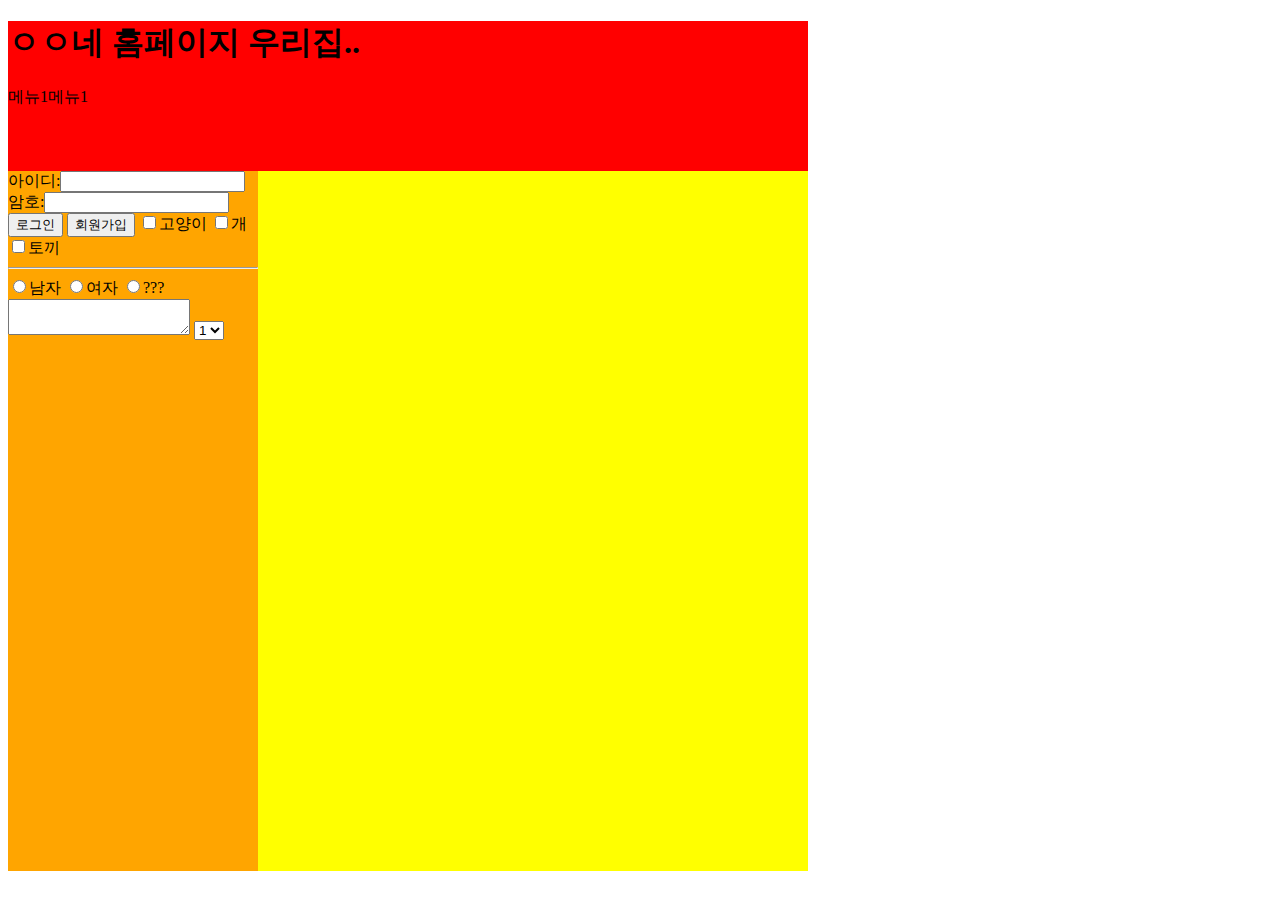
<file: day1/day1_q11/index.html>
<!DOCTYPE html>
<html lang="ko">
<head>
    <meta charset="UTF-8">
    <title>Document</title>
    <link rel="stylesheet" href="index.css">
    <script src="index.js"> </script>
    <!-- 자바스크립트 입력 -->
</head>
<body>
    
    <div id="top">
        <h1>ㅇㅇ네 홈페이지 우리집..</h1>

        <a>메뉴1</a><a>메뉴1</a>
    </div>
    <div id="left">
        <form>
            아이디:<input><br>
            암호:<input type="password"><br>
            <input type="button" value="로그인">
            <a href="member.html"><input type="button" value="회원가입"></a>
            <!-- 인풋태그에 버튼을 만들어서 a태그로 링크 걸어버림. 이때 링크가 member.html임 -->
            

            <input type="checkbox">고양이
            <input type="checkbox">개
            <input type="checkbox">토끼

            <hr>

            <input type="radio" name="gender">남자
            <input type="radio" name="gender">여자
            <input type="radio" name="gender">???

            <textarea></textarea>

            <select>
                <option>1</option>
                <option>2</option>
            </select>
        </form>

    </div>
    <div id="right">



    </div>



</body>
</html>
</file>
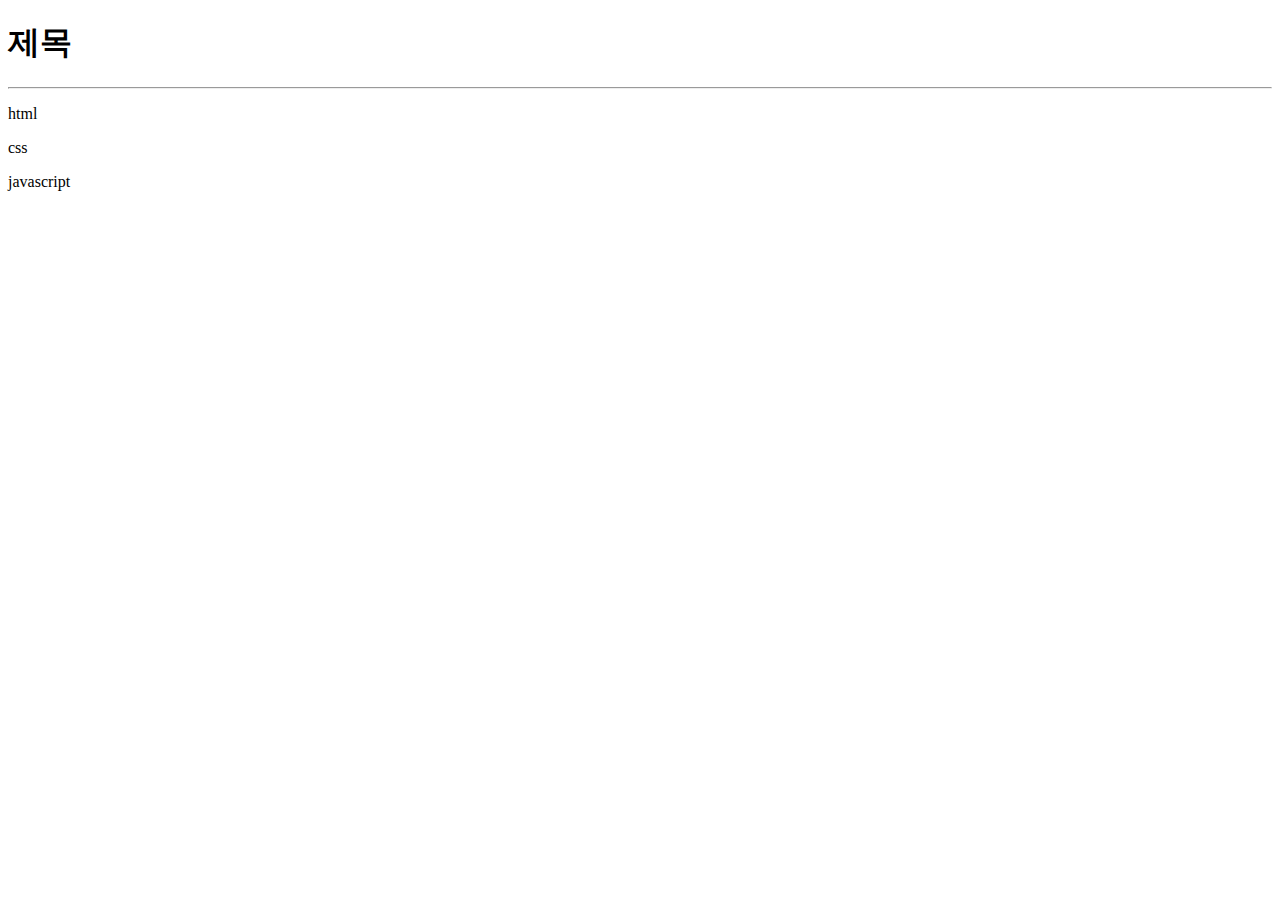
<file: day1/day1_q001.html>
<!doctype html> <!-- 현재 문서가 html로 작성한 웹 문서라는 뜻 -->	
	<html lang="ko"> <!-- 웹 문서(시작) , 한국어 지정 -->	
	<head> <!-- 웹 브라우저에 알려줄 정보(시작) -->	
	<meta charset="UTF-8"> <!-- 인코딩 UTF-8(for 한글) 지정 -->	
	<title>테스트</title> <!-- 제목 표시줄에 표시 됨 -->	
	</head> <!-- 웹 브라우저에 알려줄 정보(끝) -->	
	<body> <!-- 내용(시작) -->	
	<h1>제목</h1>	
	<hr>	
	<div>	
	<p>html</p>	
	<p>css</p>	
	<p>javascript</p>
	</div>	
	</body> <!-- 내용(끝) -->	
	</html> <!-- 웹 문서(끝) -->
</file>
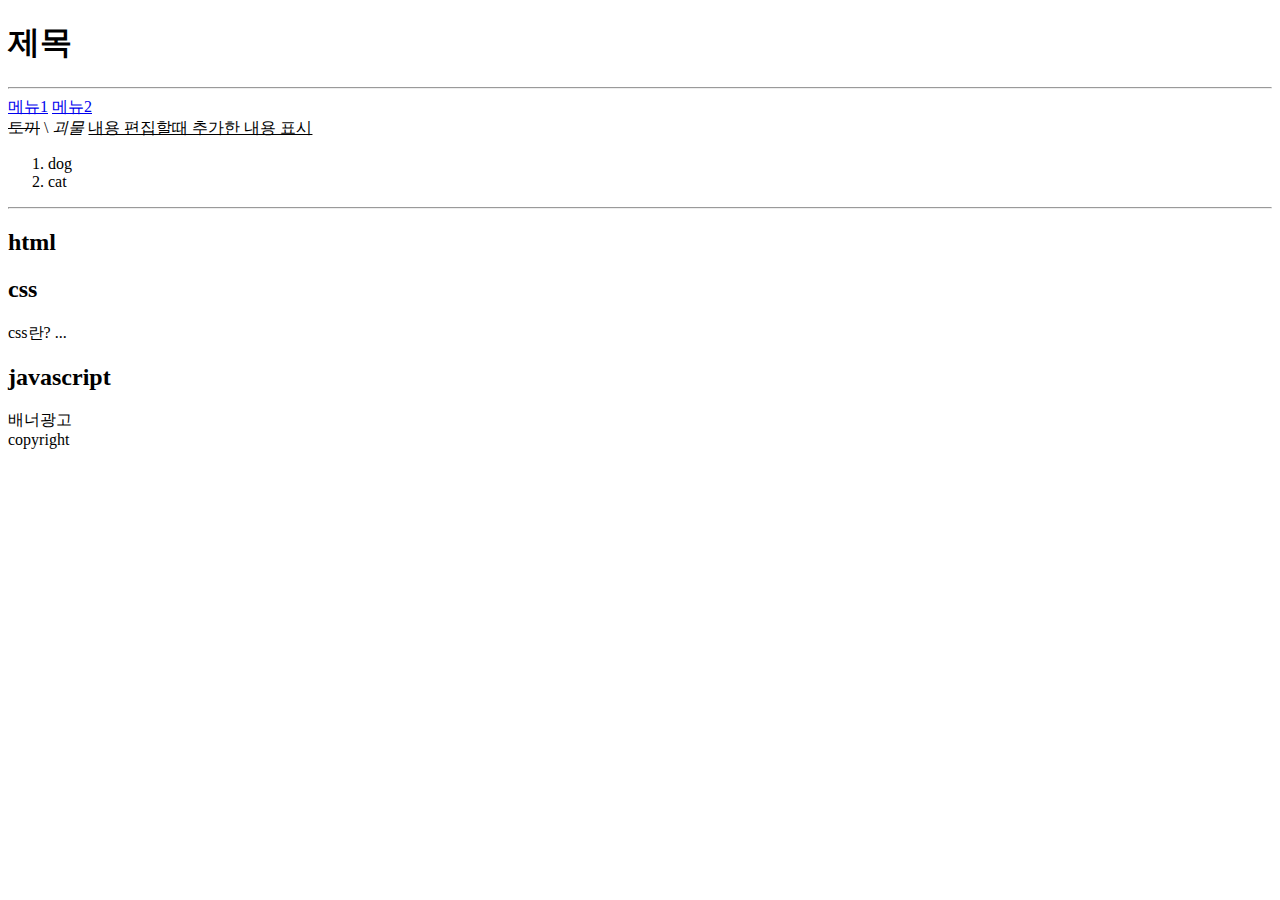
<file: day1/day1_q002.html>
<!doctype html> <!-- 현재 문서가 html로 작성한 웹 문서라는 뜻 -->
<html lang="ko"> <!-- 웹 문서(시작) , 한국어 지정 a=b 는 b가 a로 들어간다는 뜻 -->
<head> <!-- 웹 브라우저에 알려줄 정보(시작) -->
<meta charset="UTF-8"> <!-- 인코딩 UTF-8(for 한글) 지정 -->
<title>테스트</title> <!-- 제목 표시줄에 표시 됨 -->
</head> <!-- 웹 브라우저에 알려줄 정보(끝) -->
<body> <!-- 내용(시작) -->
  <header>  <!-- 시맨틱 태그(이하 '시' 로 표기) -->
    <h1>제목</h1> <!-- css로도 되지만 h1~5를 쓰는 이유는 이건 제목이구나 하고 코드를 보는 사람이 알아먹기 편해서-->
    <hr>
    <!-- 엔터든 스페이스든 몇개를 쳐도 그냥 1공백으로 처리됨 그래서 텍스트같은걸 내려쓰고 싶으면 <br>을 씀 아니면 div 같은걸로 내려도 되긴하겟다. 스페이스를 여러개하고싶으면 &nbsp; 입력하면된다 하지만 이렇게는 잘 안함 걍 css쓰겟지-->
    <nav>
      <a href="#">메뉴1</a>
      <a href="#">메뉴2</a>
    </nav>
    <del>토끼</del> <!-- 글씨 가운데에 줄 긋기 효과 삭제선 표시-->\
    <i>괴물</i> <!-- 기울임효과 -->
    <ins>내용 편집할때 추가한 내용 표시</ins> <!-- 밑줄 표시-->
    <ol>
        <li>dog</li>
        <li>cat</li>
    </ol>
    <!-- 자동으로 1,2 가 생기네 이거 없에는 것도 있었던거 같은데 흠 css엿나에다가 적엇던듯 
    ol은 순서있는 목록 ul은 순서없는 목록 li는 둘다의 아랫놈-->

    <hr>
  </header> <!-- 시 -->
  <main>  <!-- 시 -->
    <section id="s1">  <!-- 시 -->
      <h2>html</h2>
    </section>  <!-- 시 -->
    <section id="s2">  <!-- 시 -->
      <h2>css</h2>
      <article>  <!-- 시 -->
        <p>
          css란? ...
        </p>
      </article>  <!-- 시 -->
    </section>  <!-- 시 -->
    <section id="s3">  <!-- 시 -->
      <h2>javascript</h2>
    </section>  <!-- 시 -->
  </main>  <!-- 시 -->
  <aside>배너광고</aside>  <!-- 시 -->
  <footer>copyright</footer>  <!-- 시 -->
</body> <!-- 내용(끝) -->
</html> <!-- 웹 문서(끝) -->
</file>
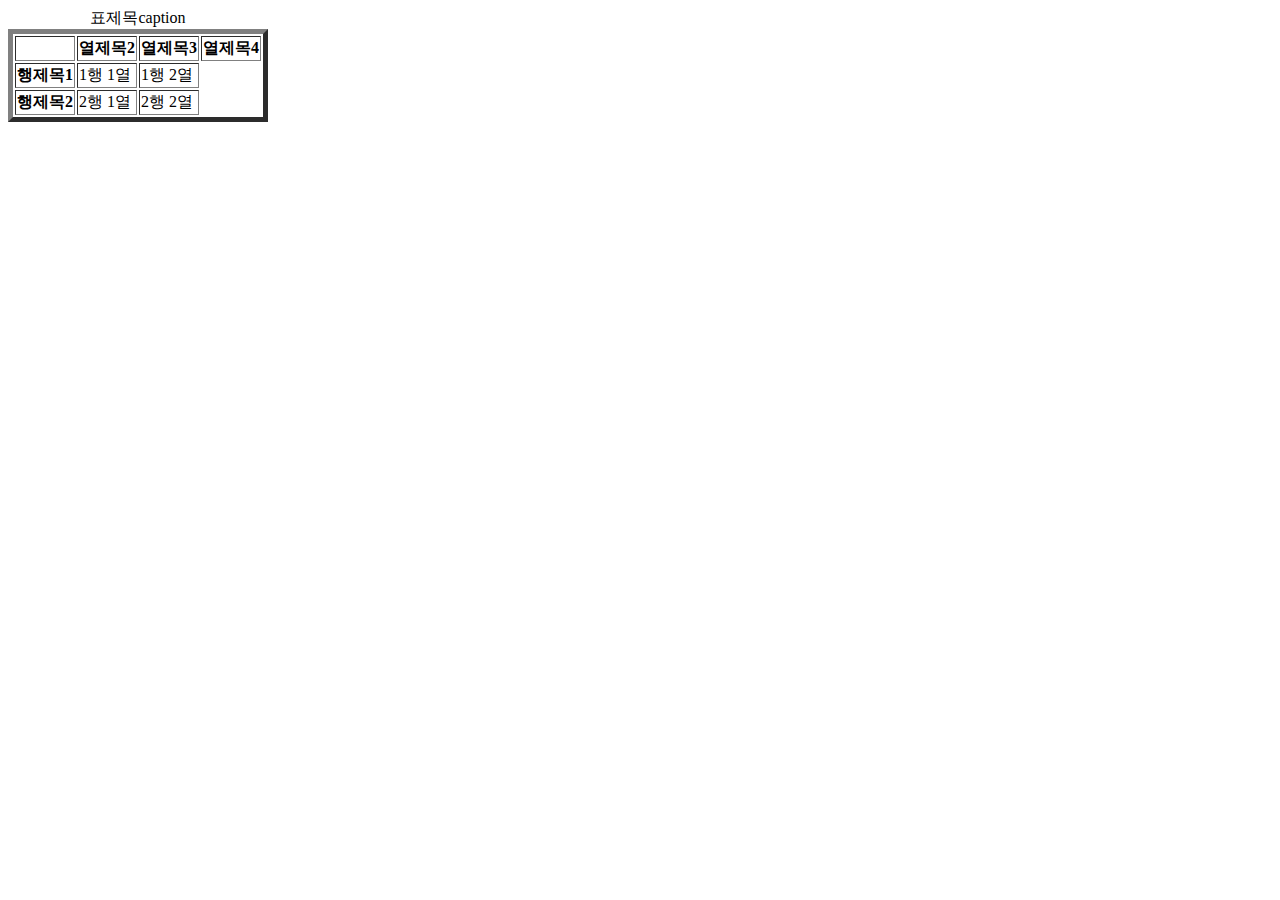
<file: day1/day1_q003.html>
<!DOCTYPE html>
<html lang="ko">
<head>
    <meta charset="UTF-8">
    <title>Document</title>
</head>
<body>
    
    <table border=5>
      <caption>표제목caption</caption>
      <tr>
        <th></th><!-- 굳이 th안쓰고 td만써도 된다. tr은 열 th 행 -->
        <th>열제목2</th>
        <th>열제목3</th>
        <th>열제목4</th>
      </tr>
      <tr>
        <th>행제목1</th>
        <td>1행 1열</td>
        <td>1행 2열</td>
      </tr>
      <tr>
        <th>행제목2</th>
        <td>2행 1열</td>
        <td>2행 2열</td>
      </tr>
    </table>

    
  </body>
</html>
</file>
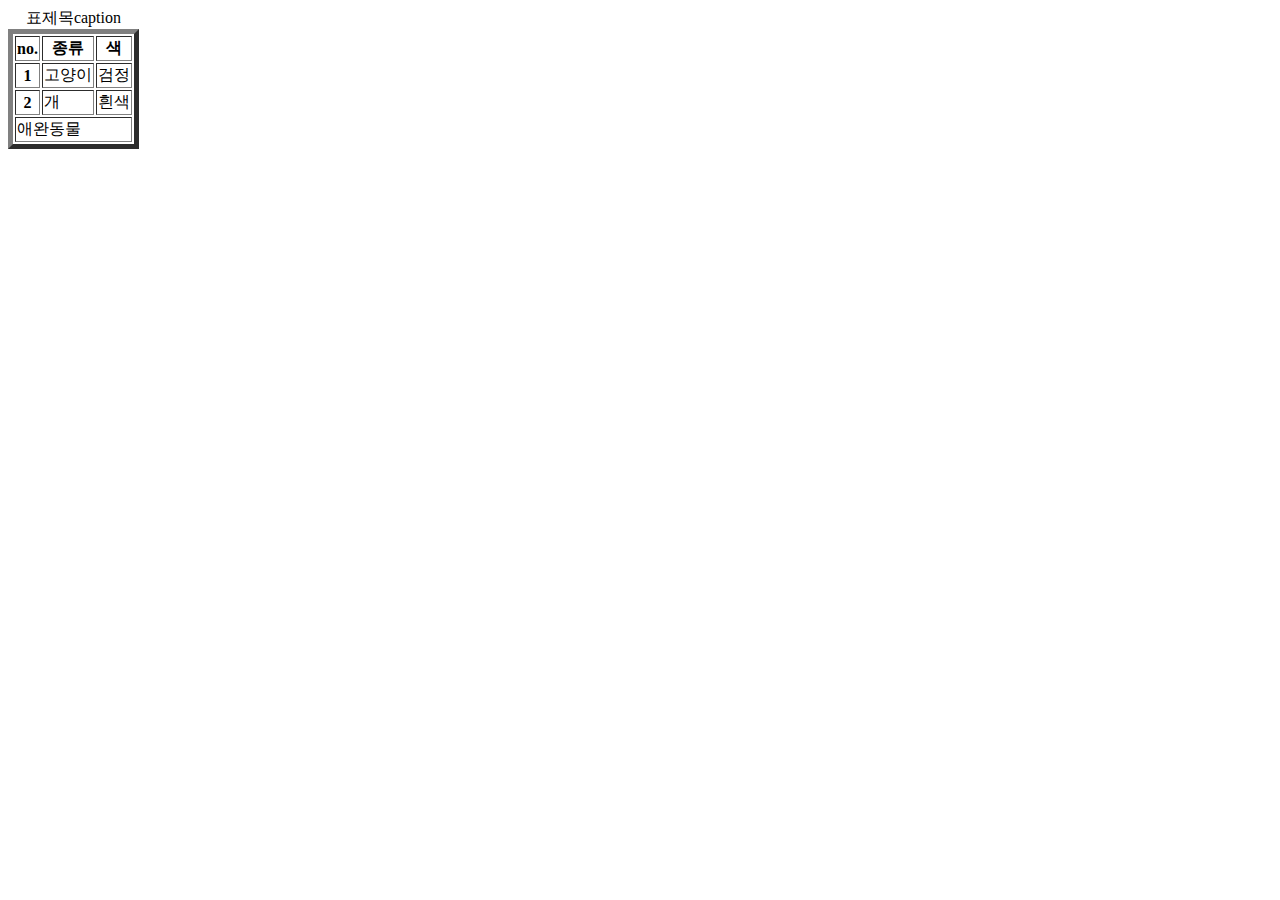
<file: day1/day1_q004.html>
<!DOCTYPE html>
<html lang="ko">
<head>
    <meta charset="UTF-8">
    <title>Document</title>
</head>
<body>
    
    <table border=5>
        <caption>표제목caption</caption>
        <thead>
          <tr>
            <th>no.</th>
            <th>종류</th>
            <th>색</th>
          </tr>  
        </thead>
        <tbody>
          <tr>
            <th>1</th>
            <td>고양이</td>
            <td>검정</td>
          </tr>
          <tr>
            <th>2</th>
            <td>개</td>
            <td>흰색</td>
          </tr>    
        </tbody>
        <tfoot>
          <tr>
            <td colspan="3">애완동물</td>
          </tr>
        </tfoot>
      </table>


</body>
</html>
</file>
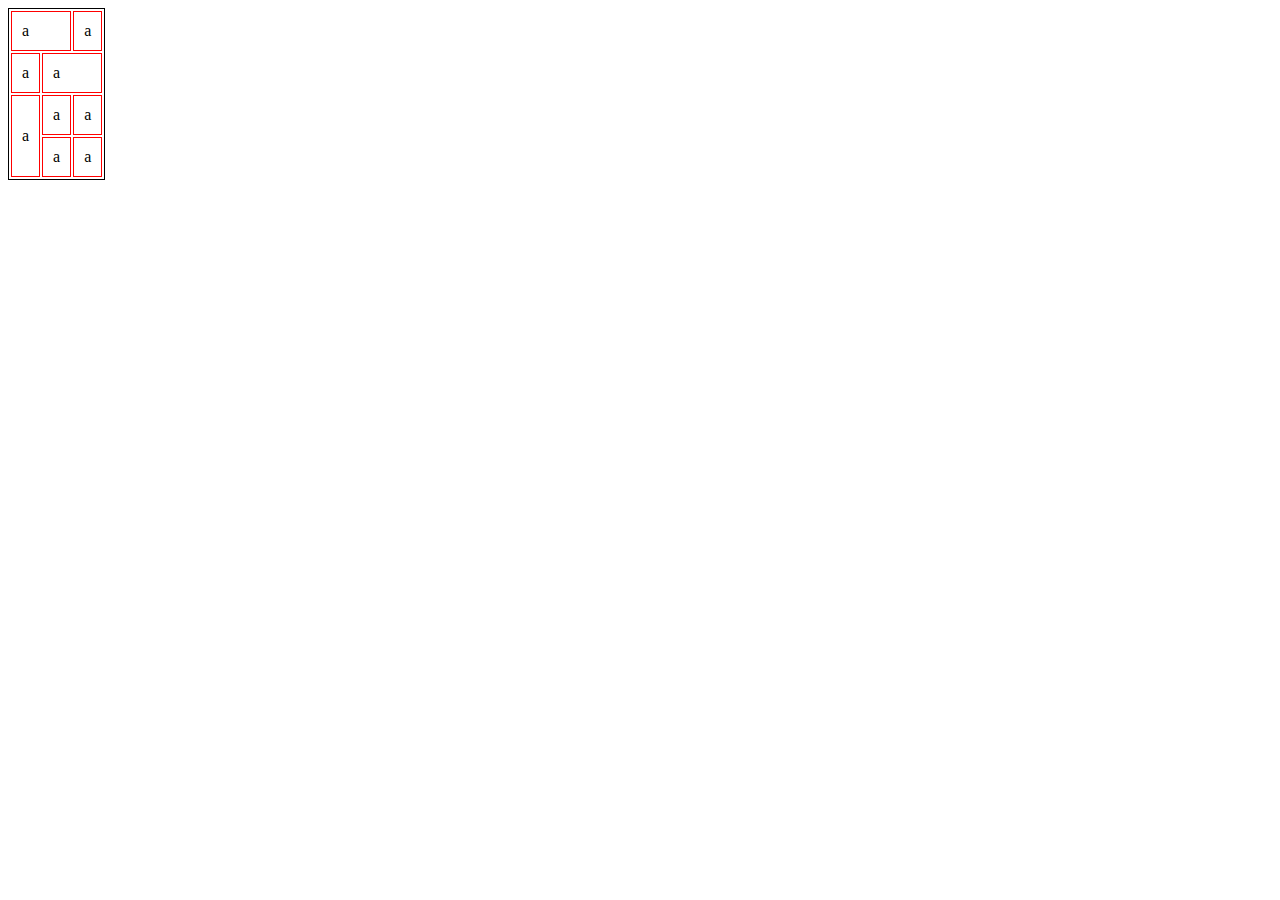
<file: day1/day1_q005.html>
<!DOCTYPE html>
<html lang="ko">
<head>
    <meta charset="UTF-8">
    <title>Document</title>
    <link rel="stylesheet" href="b.css">
</head>
<body>
    <table>
        <tr>
          <td colspan=2>a</td> <!-- 오른쪽 2칸 내가 먹음 ㅅㄱ -->
          <td>a</td>
        </tr>
        <tr>
          <td>a</td>
          <td colspan=2>a</td>
        </tr>
        <tr>
          <td rowspan=2>a</td><!-- 아래쪽 2칸 내가먹음 ㅅㄱ-->
          <td>a</td>
          <td>a</td>
        </tr>
        <tr>
          <td>a</td>
          <td>a</td>
        </tr>  
      </table>
</body>
</html>
</file>
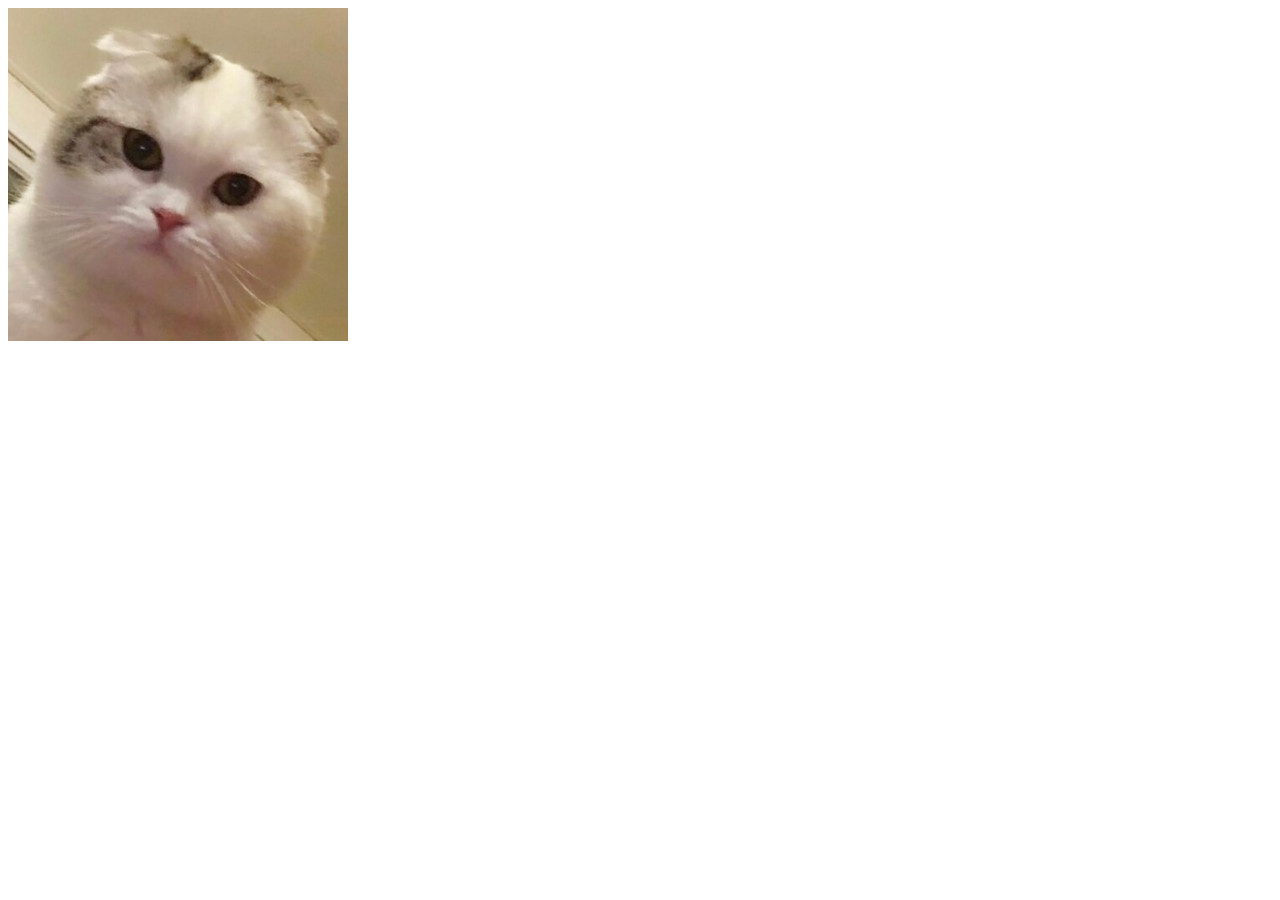
<file: day1/day1_q007.html>
<!DOCTYPE html>
<html lang="ko">
<head>
    <meta charset="UTF-8">
    <meta http-equiv="X-UA-Compatible" content="IE=edge">
    <meta name="viewport" content="width=device-width, initial-scale=1.0">
    <title>Document</title>
</head>
<body>
    <img src="/day1/cat.jfif" alt="고양이">
    <!--C:\coding\day1\day1_q003.html 이런식으로 경로가 있다. 경로를 잘 찾아서 해야된다.
      -->
</body>
</html>
</file>
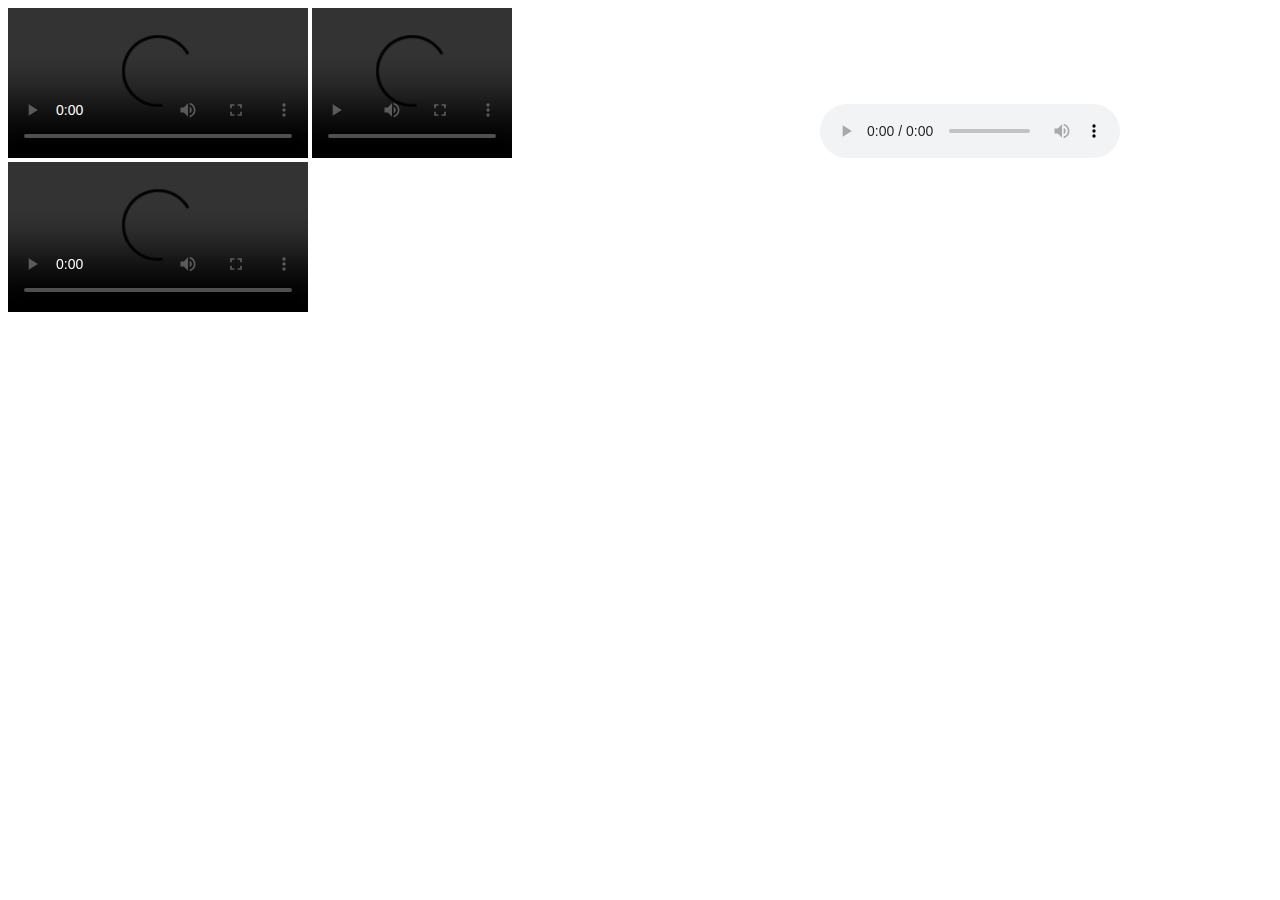
<file: day1/day1_q008.html>
<!DOCTYPE html>
<html lang="ko">
<head>
    <meta charset="UTF-8">
    <meta http-equiv="X-UA-Compatible" content="IE=edge">
    <meta name="viewport" content="width=device-width, initial-scale=1.0">
    <title>Document</title>
</head>
<body>
    <video src="https://www.learningcontainer.com/wp-content/uploads/2020/05/sample-mp4-file.mp4"controls autoplay></video>
    <video src="https://www.learningcontainer.com/wp-content/uploads/2020/05/sample-mp4-file.mp4"controls autoplay width="200px" height="150px"></video>
    <embed src="https://www.learningcontainer.com/wp-content/uploads/2020/05/sample-mp4-file.mp4">
    <audio src="https://www.learningcontainer.com/wp-content/uploads/2020/05/sample-mp4-file.mp4" controls autoplay loop></audio>
    <video src="https://www.learningcontainer.com/wp-content/uploads/2020/05/sample-mp4-file.mp4" controls autoplay></video>
</body>
</html>
</file>
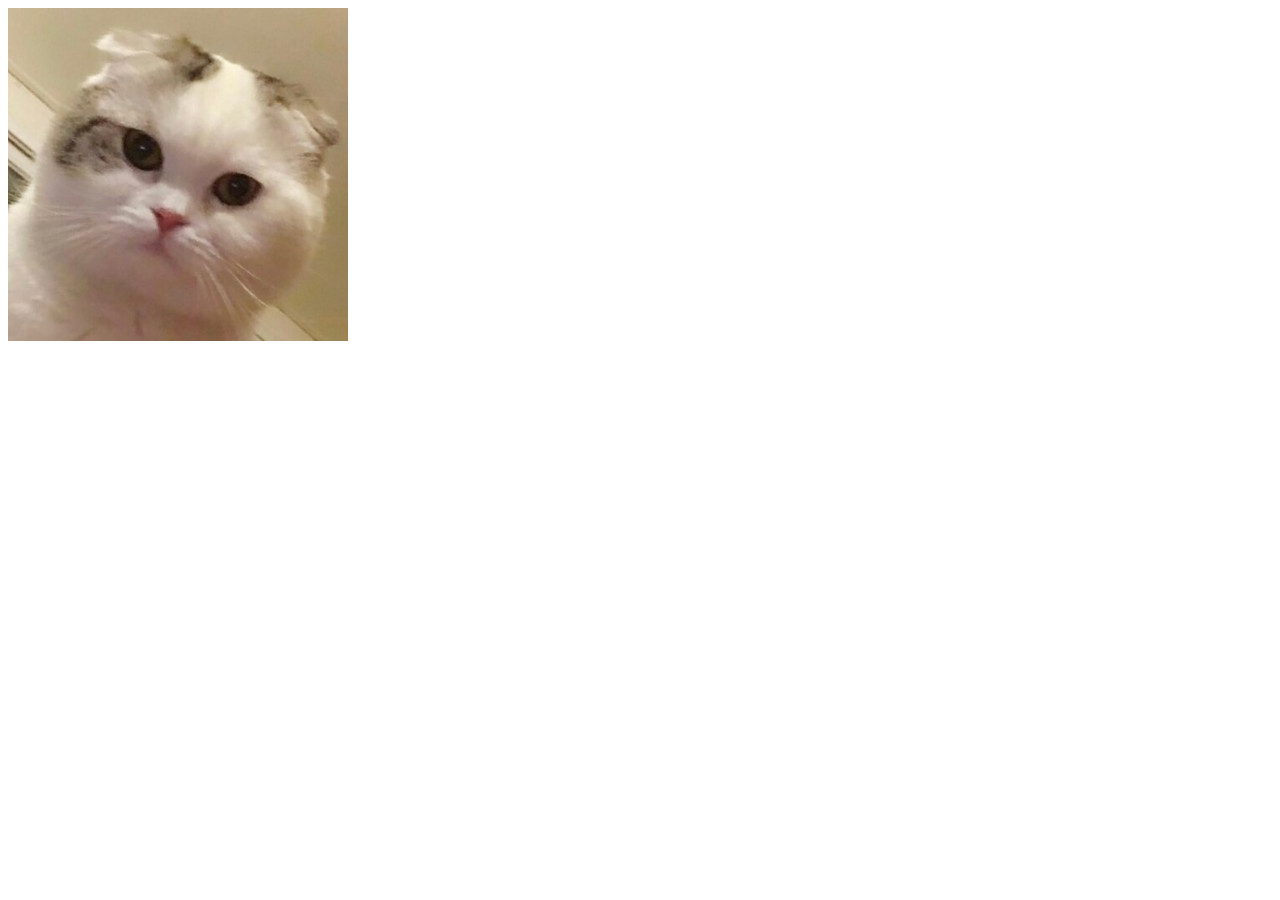
<file: day1/day1_q009.html>
<!DOCTYPE html>
<html lang="ko">
<head>
    <meta charset="UTF-8">
    <meta http-equiv="X-UA-Compatible" content="IE=edge">
    <meta name="viewport" content="width=device-width, initial-scale=1.0">
    <title>Document</title>
</head>
<body>
    <a href="https://www.daum.net"><img src="cat.jfif" alt="cat"></a> <!-- https 꼭 써줘야하네 -->
</body>
</html>
</file>
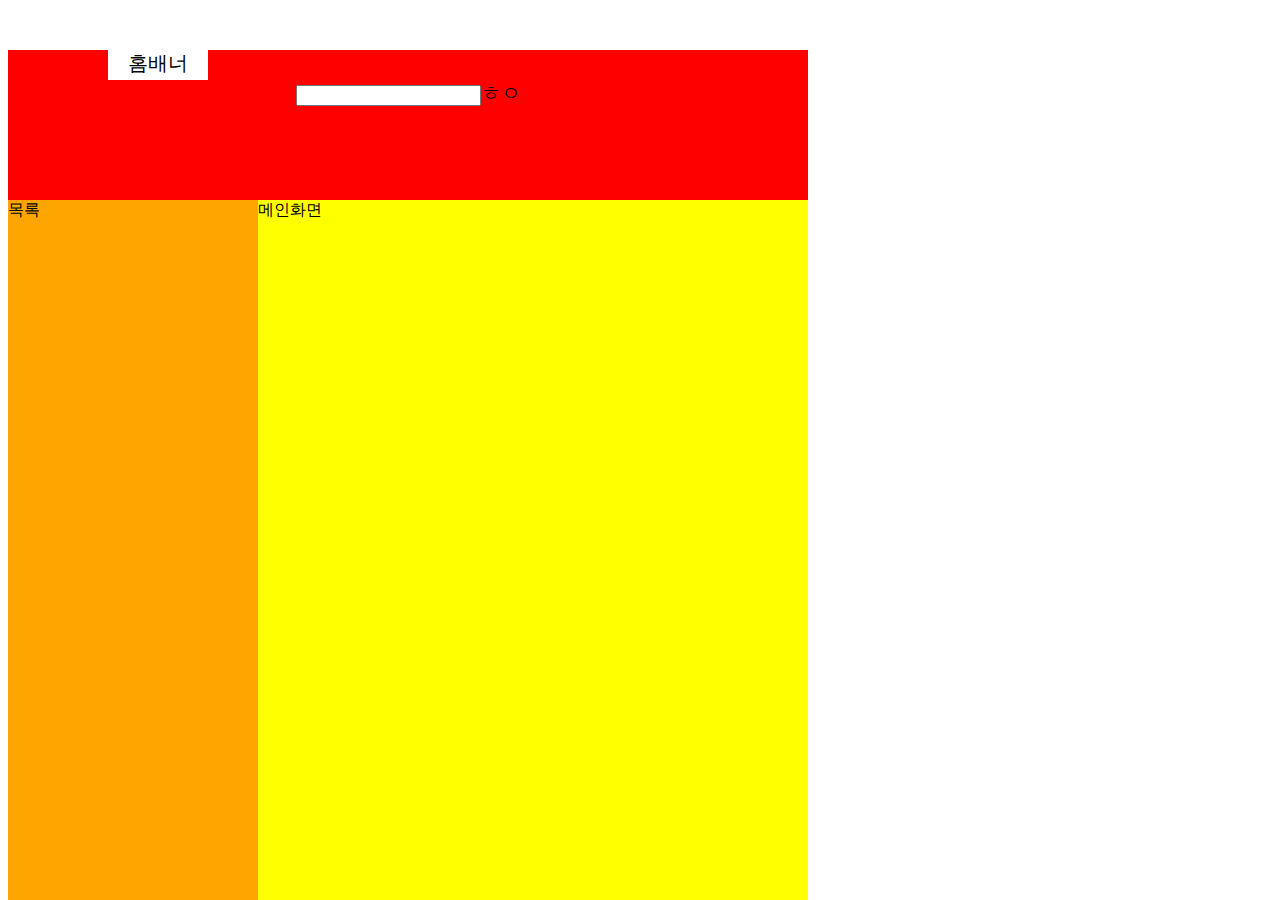
<file: day1/day1_q10/day1_q010.html>
<!DOCTYPE html>
<html lang="ko">
<head>
    <meta charset="UTF-8">
    <title>Document</title>
    <link rel="stylesheet" href="b.css">
</head>
<body>
    
    <div id="top">
        <div class="text">홈배너</div>
        <form>
            <input type="text" name="" id="">ㅎㅇ
        </form>
    </div>
    <div id="left">목록</div>
    <div id="right">메인화면</div>

</body>
</html>
</file>
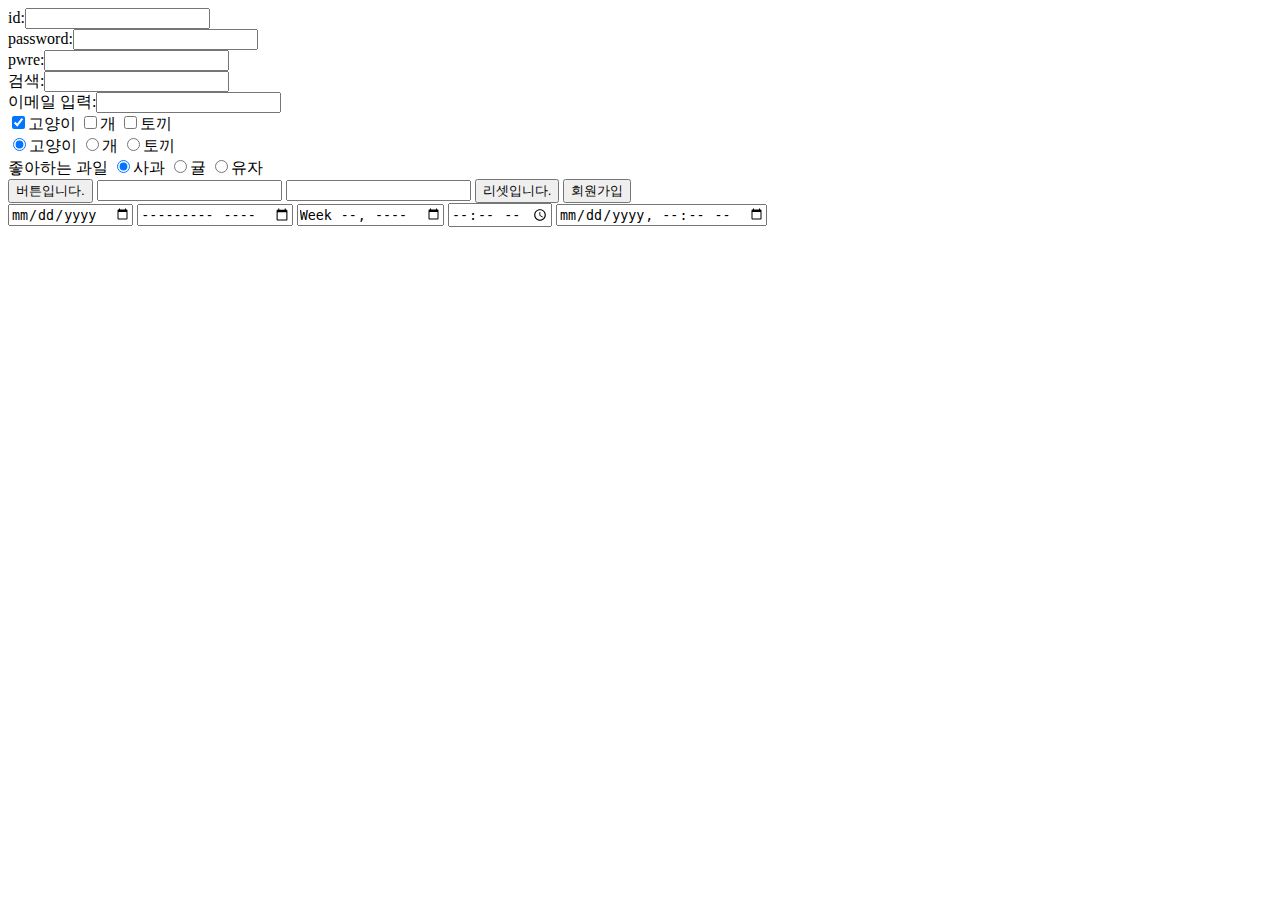
<file: day1/day1_q10/day1_q10_basic.html>
<!DOCTYPE html>
<html lang="ko">
<head>
    <meta charset="UTF-8">
    <title>Document</title>
</head>
<body>
    <form><!-- 기본 폼 설명-->
        id:<input type="text"><br>
        password:<input type="password"><br>
        pwre:<input type="password"><br>
        검색:<input type="search"><br>
        이메일 입력:<input type="email"><br>
        <!-- form태그 안되도 표시는 되지만 fm으로 배워두자.
        form name, form action 등 다양함 -->
    </form>
    <form><!-- 체크박스 여러개 체크가능-->
        <input type="checkbox" checked>고양이
        <input type="checkbox">개
        <input type="checkbox">토끼
        <!-- <input type="number"> 넘버 -->
    </form>
    <form><!-- 라디오 버튼 (둥근버튼) 하나만선택됨 이슈가 하나 있음.name으로 같은 이름을 줘서 묶어주면 하나의 그룹이 됨.-->
        <input type="radio" name="my_animal" value="cat" checked>고양이
        <input type="radio" name="my_animal" value="dog">개
        <input type="radio" name="my_animal" value="rabbit">토끼<br>
        좋아하는 과일
        <input type="radio" name="x" value="cat" checked>사과
        <input type="radio" name="x" value="dog">귤
        <input type="radio" name="x" value="rabbit">유자 <br>
        <input type="button" name="go" id="button" value="버튼입니다.">
        <!-- 인풋 타입 버튼에 벨류를 쓰면 버튼에 글자써짐 -->
        <input>
        <input>
        <input type="reset" value="리셋입니다.">
        <input type="submit" value="회원가입">
        <!-- 섭밋으로 연동하는 역할 jsp같은거 배우면 회원가입처리하고 그런거 가능-->
    </form>
    <!-- 폼테그 많이 쓸거임 아마도 -->
    <form><!-- date-->
        <input type="date">
        <input type="month">
        <input type="week">
        <input type="time">
        <input type="datetime-local">
    </form>
</body>
</html>
</file>
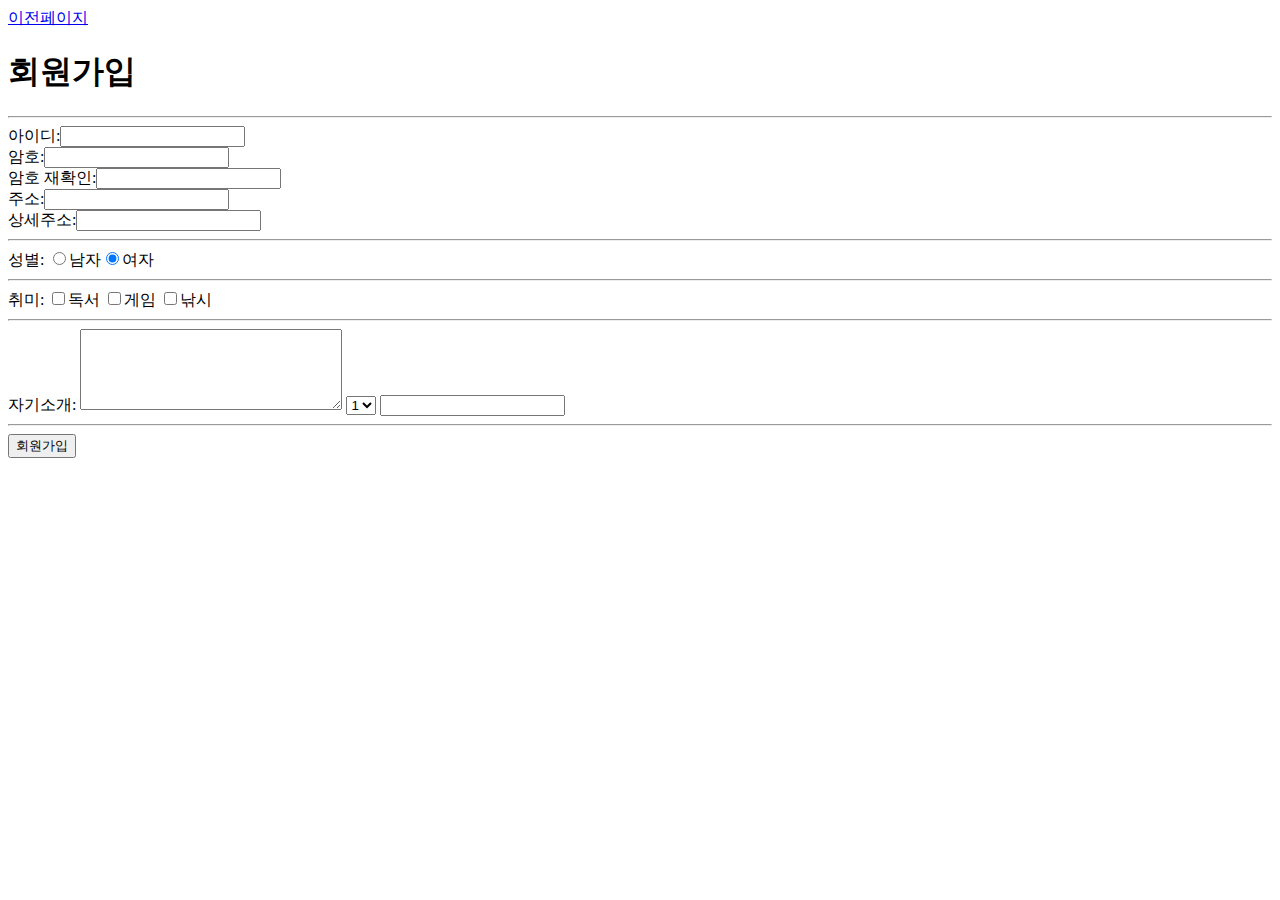
<file: day1/day1_q11/member.html>
<!DOCTYPE html>
<html lang="ko">
<head>
    <meta charset="UTF-8">
    <title>회원가입 페이지</title>
</head>
<body>
    <a href="index.html">이전페이지</a>
    <h1>회원가입</h1>
    <hr>
    <!-- hr태그는 밑줄 쫙 긋는 태그 -->
    <form>
        아이디:<input><br>
        암호:<input type="password"><br>
        암호 재확인:<input type="password"><br>
        주소:<input type="text"><br>
        상세주소:<input><br>
        <!-- 인풋 태그에 속성안넣으면 자동 택스트 -->
        <hr>
        성별: <input type="radio" name="gender" >남자<input type="radio" name="gender" checked>여자
        <hr>
        취미:
        <input type="checkbox">독서
        <input type="checkbox">게임
        <input type="checkbox">낚시
        <hr>
        자기소개:
        <textarea cols="30" rows="5"></textarea>
        <!-- 행과 열을 표시하는 사이즈 cols,rows css로 변경가능 -->
        <select>
            <option>1</option>
            <option>2</option>
            <option>3</option>
        </select>
        <!-- 고를 수 있는 형태. -->
        <input type="number">

        <hr>
        <input type="submit" value="회원가입">

    </form>
</body>
</html>
</file>
<file: day1/day1_q11/index.css>
#top{
    background-color: red;
    width:800px;
    height: 150px;
}
#left{
    background-color: orange;
    height: 700px;
    width: 250px;
    float: left;
  }
  #right{
    background-color: yellow;
    height: 700px;
    width: 550px;
    float: left;
  }
</file>
<file: day1/b.css>
table {
    border: 1px solid black;
  }
  tr, td {
    border: 1px solid red;
    padding: 10px;
  }
  /* solid 실선 padding 안쪽여백 */
</file>
<file: day1/day1_q10/b.css>
#top{
    background-color: red;
    width:800px;
    height: 150px;
    text-align:center;
    font-size: 20px;
}
.text{
    width:100px;
    height: 30px;
    background-color: #fff;
    margin-left: 100px;
    margin-top: 50px;
}
  #left{
    background-color: orange;
    height: 700px;
    width: 250px;
    float: left;
  }
  #right{
    background-color: yellow;
    height: 700px;
    width: 550px;
    float: left;
  }
</file>
